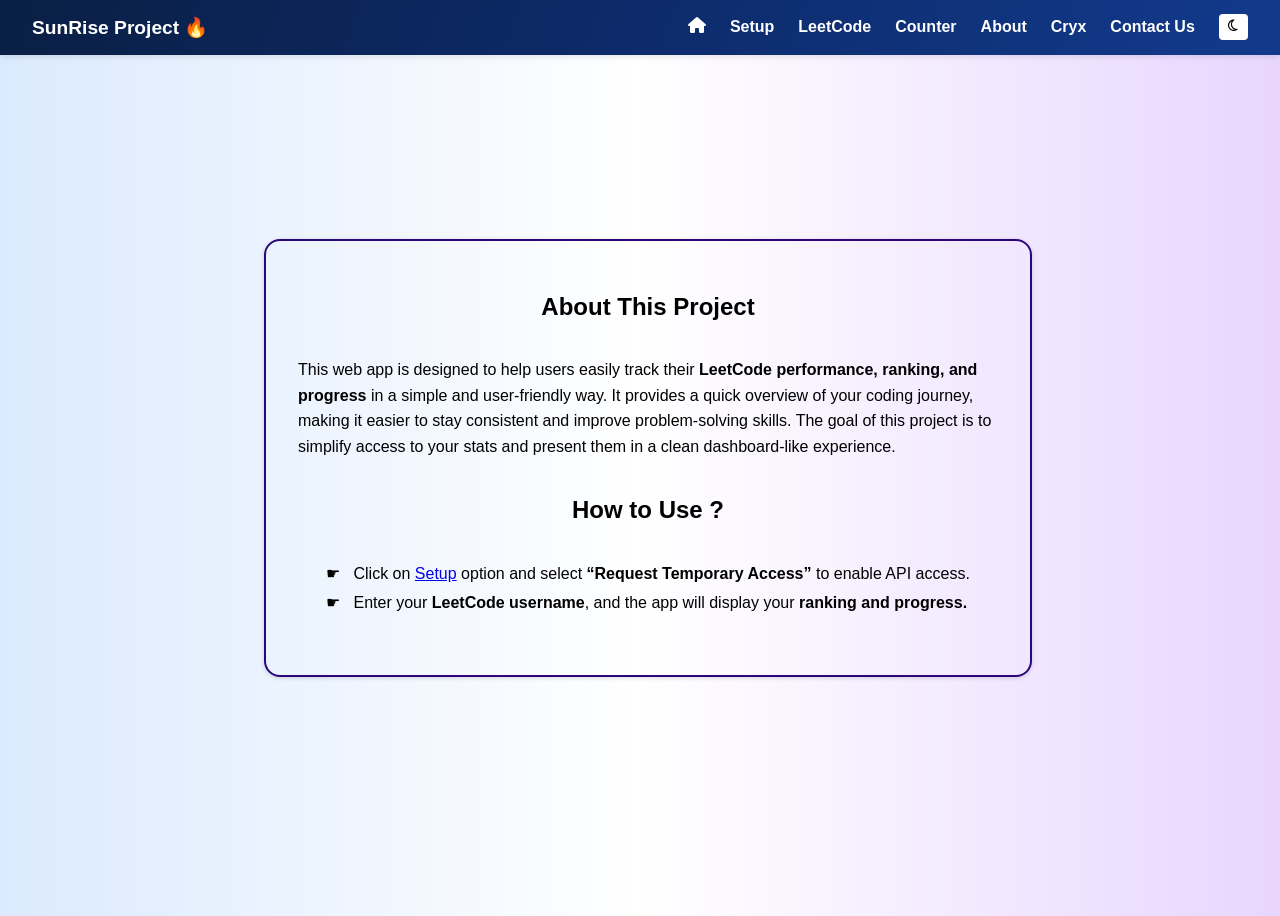
<file: about.html>
<!DOCTYPE html>
<html lang="en">
<head>
    <meta charset="UTF-8">
    <meta name="viewport" content="width=device-width, initial-scale=1.0">
    <title>Document</title>
    <link rel="stylesheet" href="leetmatric.css">
    <link rel="stylesheet" href="https://cdnjs.cloudflare.com/ajax/libs/font-awesome/6.5.0/css/all.min.css"> 
</head>
<body>

    <header class="header">

        <div class="logo">
            <a href="index.html">SunRise Project 🔥</a>
        </div>


        <!-- desktop -->
        <div class="nav">
            <a href="index.html"><i class="fa-solid fa-house"></i></a>
            <a href="https://cors-anywhere.herokuapp.com/corsdemo">Setup</a>
            <a href="https://leetcode.com" target="_blank">LeetCode</a>
            <a href="Counter.html" target="_blank">Counter</a>
            <a href="about.html">About</a>
            <a href="http://localhost:5173/">Cryx</a>
            <a href="mailto:example@gmail.com">Contact Us</a>
            <button id="theme-toggle">
                <i class="fa-regular fa-moon"></i>
            </button>
        </div>


        <!--mobile -->
        <nav class="navMin" id="navMenu">
            <a href="index.html">Home</a>
            <a href="https://cors-anywhere.herokuapp.com/corsdemo">Setup</a>
            <a href="https://leetcode.com" target="_blank">LeetCode</a>
            <a href="Counter.html" target="_blank">Counter</a>
            <a href="about.html">About</a>
            <a href="mailto:example@gmail.com">Contact Us</a>
        </nav>

        <div class="hamburger" id="hamburger">
            <i class="fa-solid fa-bars"></i>
        </div>

    </header>


    <section class="about">

        <h2>About This Project</h2>
        <p>
            This web app is designed to help users easily track their 
            <strong>LeetCode performance, ranking, and progress</strong> in a simple and user-friendly way. 
            It provides a quick overview of your coding journey, making it easier to stay consistent 
            and improve problem-solving skills. The goal of this project is to simplify access to your 
            stats and present them in a clean dashboard-like experience.
        </p>

        <h2>How to Use &#63</h2>
        <ol class="howToUse" >
            <li>
                &#9755 &nbsp;
                Click on <a href="https://cors-anywhere.herokuapp.com/corsdemo">Setup</a>
 option and select 
                <strong>“Request Temporary Access”</strong> to enable API access.
            </li>
            <li>
                &#9755 &nbsp;
                Enter your <strong>LeetCode username</strong>, and the app will display your 
                <strong>ranking and progress.
            </li>
        </ol>
    </section>

    <script src="leetmatric.js"></script>

</body>
</html>
</file>
<file: leetmatric.css>
/* jai shree ram */
*{
    box-sizing: border-box;
    font-family: "Inter Tight", sans-serif;
    overflow-x: hidden;
}

body{
    background: linear-gradient(to right, #dbeafe, #ffffff, #e8d6ff);
    width: 100vw;
    height: 100vh;
    display: flex;
    justify-content: center;
    align-items: center;
    overflow-x: hidden;
}
/* header  */
.header{
    position: absolute;
    top: 0;
    left: 0;
    width: 100%;
    padding: 0.9rem 2rem;

    display: flex;
    justify-content: space-between;
    align-items: center;

    background: linear-gradient(110deg, #0a1f44, #0d2b6b, #123a8c);
    color: white;
    box-shadow: 0 2px 6px rgba(0,0,0,0.1);
}



.logo{
    font-size: 1.2rem;
    font-weight: 700;
    
}
.logo a{
    text-decoration: none;
    color: white;
}


/* heading  */
.heading{
    display: flex;
    flex-direction: column;
    justify-content: center;
    gap:0;
}

/* nav default */
.nav{
    display: flex;
    gap: 1.5rem;
    align-items: center;
}

.nav a{
    text-decoration: none;
    color: white;
    font-weight: 600;
}

.hamburger{
    display: none;
    font-size: 1.8rem;
    cursor: pointer;
}

.navMin{
    display: none;
}

.navMin.active{
    display: flex;
    flex-direction: column;
    justify-content: center;
    align-items: center;
}
.navMin.active a{
    text-decoration: none;
    color: white;
}
.navMin a:hover{
    color: rgb(115, 232, 255);
}


/* ===== NAVBAR BASE ===== */
.nav{
    display: flex;
    gap: 1.5rem;
    align-items: center;
}

.nav a{
    text-decoration: none;
    color: white;
    font-weight: 600;
}

/* ===== HAMBURGER ===== */
.hamburger{
    display: none;
    font-size: 1.8rem;
    cursor: pointer;
    z-index: 1100;
}

/* mini screeen */
.navMin{
    position: fixed;
    top: -100%;              
    left: 0;                 
    width: 100%;
    height: auto;
    background: linear-gradient(110deg, #0a1f44, #0d2b6b, #123a8c);


    display: flex;
    flex-direction: column;
    justify-content: center;
    align-items: center;
    gap: 1.5rem;

    padding: 1.5rem 0;

    transition: 0.3s ease;
    z-index: 1050;
}

/* open */
.navMin.active{
    top: 60px;
}

/* links */
.navMin a{
    color: white;
    text-decoration: none;
    font-size: 1.2rem;
}

.navMin a:hover{
    color: rgb(115, 232, 255);
}

/* ===== MOBILE ===== */
@media screen and (max-width: 768px){
    .nav{
        display: none;
    }
    .hamburger{
        display: block;
    }
    
}

/* ===== DESKTOP ===== */
@media screen and (min-width: 769px){
    .navMin{
        display: none !important;
    }
}




#theme-toggle{
    border: none;
    background: white;
    padding: 0.3rem 0.6rem;
    border-radius: 4px;
    cursor: pointer;
}

.counting_div{
    display: flex;
    flex-direction: column;
}
.main-container{
    background: linear-gradient(135deg, #e3f2fd, #ede7f6);
    padding: 1.5rem 2rem;
    border-radius: 0.5rem;
    display: flex;
    flex-direction: column;
    width: auto;
    gap: .6rem;
    box-shadow: 0.021rem 0.021rem 0.11rem;
}

@media screen and (max-width: 768px) {
  .main-container {
    padding: 1.5rem 1rem;
    transform: scale(0.85);
  }
}


.user-container{
    display: flex;
    flex-direction: column;
    justify-content: start;
}
.user-input-container{
    display: flex;
    justify-content: space-between;
}
#user-input{
    width: 80%;
    padding:0.4rem;
    border: 0.5px solid rgb(185, 185, 185);
    border-radius: 0.2rem;

}
#search-button{
    width: 18%;
    color:rgb(255, 255, 255);
    font: bolder;
    border: none;
    border-radius: 0.24rem;
    background-color: rgb(43, 167, 255);
}
#search-button:hover{
    background-color: rgb(33, 140, 255);
    flex-wrap: wrap;
}
.stats-container{
    /* border: 1px solid blueviolet; */
    display: flex;
    justify-content: space-around;
}
.progress{
    display: flex;
    gap: 2rem;
    flex-wrap: wrap;
}
.easy-progress{
    width: 5.5rem;
    height: 5.5rem;
    border-radius: 3rem;
    display: flex;
    justify-content: center;
    align-items: center;

    font-size: 0.9rem;
    font-weight: 600;

    /* easy colors */
    color: #00B8A3;
    border: 1px solid #00B8A3;
    background-color: #E6FFFA;

    background: conic-gradient(#00B8A3 var(--progress-degree, 0%), #E6FFFA 0);
}
.medium-progress{
    width: 5.5rem;
    height: 5.5rem;
    border-radius: 3rem;
    display: flex;
    justify-content: center;
    align-items: center;

    font-size: 0.9rem;
    font-weight: 600;

    /* medium colors */
    color: #FFC01E;
    border: 1px solid #FFC01E;
    background-color: #FFF7E6;

    background: conic-gradient(#FFC01E var(--progress-degree, 0%), #FFF7E6 0);
}
.hard-progress{
    width: 5.5rem;
    height: 5.5rem;
    border-radius: 3rem;
    display: flex;
    justify-content: center;
    align-items: center;

    font-size: 0.9rem;
    font-weight: 600;

    /* hard colors */
    color: #FF375F;
    border: 1px solid #FF375F;
    background-color: #FFE6EA;

background: conic-gradient(#FF375F var(--progress-degree, 0%), #FFE6EA 0);
}

.progress-boxes{
    display: flex;

    flex-direction: column;
    gap: 0.5rem;
    margin: 1rem;
    
}
.progress-chart{
    display: flex;
    justify-content: space-between;
    align-items: center;
    flex-wrap: wrap;

}
#progress-easy-btn{

    color:rgb(7, 206, 0);
    font: lighter;
    border: none;
    border-radius: 0.2rem;
    background-color: rgb(235, 255, 240);
    padding: 0.25rem 3rem;
    border: 1px solid rgb(0, 227, 0);
    text-align: center;
    background: linear-gradient(to right, 
        rgb(100, 255, 100) var(--progress-width, 0%),
        rgb(235, 255, 240) var(--progress-width, 0%));

}
#progress-medium-btn{

    color:#ff9500;
    font: lighter;
    border: none;
    border-radius: 0.2rem;
    background-color: rgb(235, 255, 240);
    padding: 0.25rem 3rem;
    border: 1px solid #ffa600;
    text-align: center;
    background: linear-gradient(to right, 
        #ffa600 var(--progress-width, 0%),
        #fffed3 var(--progress-width, 0%));

}
#progress-hard-btn{

    color:#FF375F;
    font: lighter;
    border: none;
    border-radius: 0.2rem;
    background-color: rgb(235, 255, 240);
    padding: 0.25rem 3rem;
    border: 1px solid #FF375F;
    text-align: center;
    background: linear-gradient(to right, 
        #ff3737 var(--progress-width, 0%),
        #FFE6EA var(--progress-width, 0%));

}
/* contest rating */
#contest-rating{
    margin-top: 1.5rem;
    color:#006f6d;
    font: lighter;
    border: none;
    border-radius: 0.2rem;
    background-color: rgb(235, 255, 253);
    padding: 0.5rem;
    border: 1px solid #014e8d;
    text-align: center;
    /* visibility: hidden; */

}



/* Dark  */
.dark{
    background-image: url("https://img.freepik.com/premium-vector/modern-luxury-shiny-black-with-gold-lines-elegant-background_907220-1990.jpg");
    color: white;
    .about{
        color: black;
        background: #c3c3c3;
    }
}

.dark .main-container{
    background: #1e1e1e;
}

/* footer */
footer{
    position: fixed;
    bottom: 1rem;
    font-size: 0.8em;
}








/* about page-> about.html */



.about{
    max-width: 768px;
    margin: 1rem;
    padding: 2rem;
    background: transparent;
    border-radius: 16px;
    display: flex;
    flex-direction: column;
    justify-content: center;
    align-items: center;
    flex-wrap: wrap;

    border: 2px solid rgb(44, 5, 121);
    transition: 0.3s ease;
    box-shadow: rgba(0, 0, 0, 0.16) 0px 1px 4px;
}


@media screen and (max-width: 768px){
    .about{
        padding: 1rem;
        text-align: center;
        min-height: 80vh;
        scale: calc(0.8);
        min-width: 100vw;
        margin: 0px;
    }
}
.about:hover{
    transform: translateY(-6px);
}


/* paragraph */
.about p{
    line-height: 1.6;
}

/* list */
.about li{
    margin-bottom: 0.6rem;
}



.howToUse{
    padding: 5px;
}



/* scroll bar change */
/* Chrome, Edge, Brave */
::-webkit-scrollbar {
    width: 10px;
}

::-webkit-scrollbar-track {
    background: #b3efff;
}


/* Firefox */
html {
    scrollbar-width: thin;
    scrollbar-color: #041465 #e8d6ff;
}
</file>
